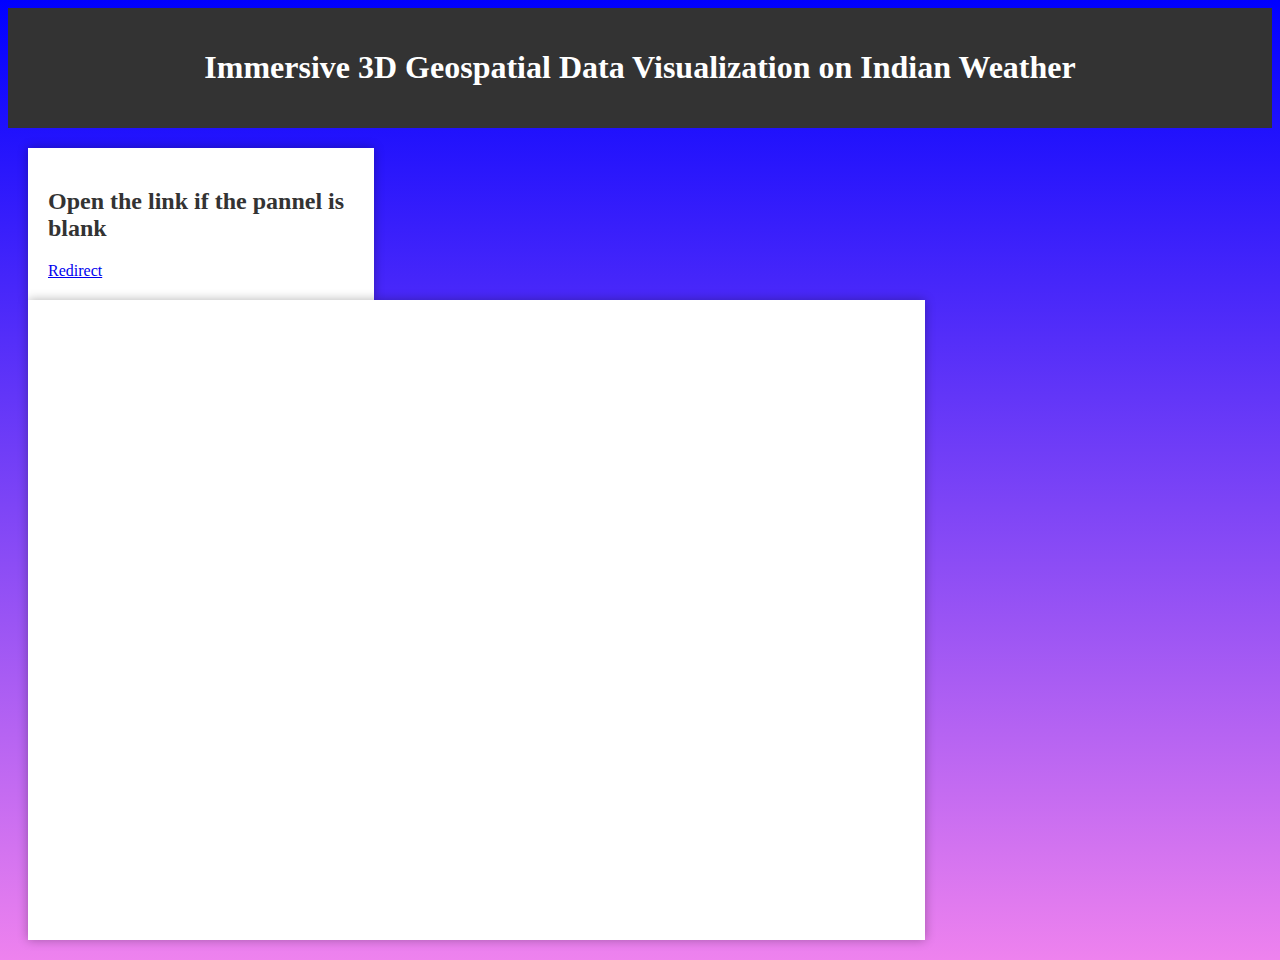
<file: index.html>
<!DOCTYPE html>
<html>
<head>
	<title>Information Visualization - 18CSE301J RA2011028010018</title>
	<meta charset="UTF-8">
	<meta name="viewport" content="width=device-width, initial-scale=1.0">
	<style>
		body {
			background-image: linear-gradient(blue, violet);
		}
		header {
			background-color: #333;
			color: white;
			padding: 20px;
			text-align: center;
		}
		.wrapper {
			display: flex;
			flex-wrap: wrap;
			margin: 20px;
			justify-content: space-between;
		}
		.left-panel {
			background-color: white;
			padding: 20px;
			box-shadow: 0 0 10px rgba(0, 0, 0, 0.3);
			flex-basis: 25%;
		}
		.left-panel h2 {
			color: #333;
			font-size: 24px;
			margin-bottom: 20px;
		}
		.slider {
			margin-top: 20px;
			overflow: hidden;
		}
		.slider img {
			display: block;
			width: 100%;
			height: auto;
		}
		.right-panel {
			background-color: white;
			padding: 20px;
			box-shadow: 0 0 10px rgba(0, 0, 0, 0.3);
			flex-basis: 70%;
			position: relative;
			height: 600px;
		}
		.website {
			position: absolute;
			top: 0;
			right: 0;
			bottom: 0;
			left: 0;
			height: 100%;
			width: 100%;
			border: none;
		}
	</style>
</head>
<body>
	<header>
		<h1>Immersive 3D Geospatial Data Visualization on Indian Weather</h1>
	</header>
	<div class="wrapper">
		<div class="left-panel">
			<h2>Open the link if the pannel is blank</h2>
			<div class="slider">
				<a href="https://ed70-103-4-222-252.ngrok-free.app">Redirect</a>
			</div>
		</div>
		<div class="right-panel">
			<iframe class="website" src="https://ed70-103-4-222-252.ngrok-free.app"></iframe>
		</div>
	</div>
</body>
</html>
</file>
